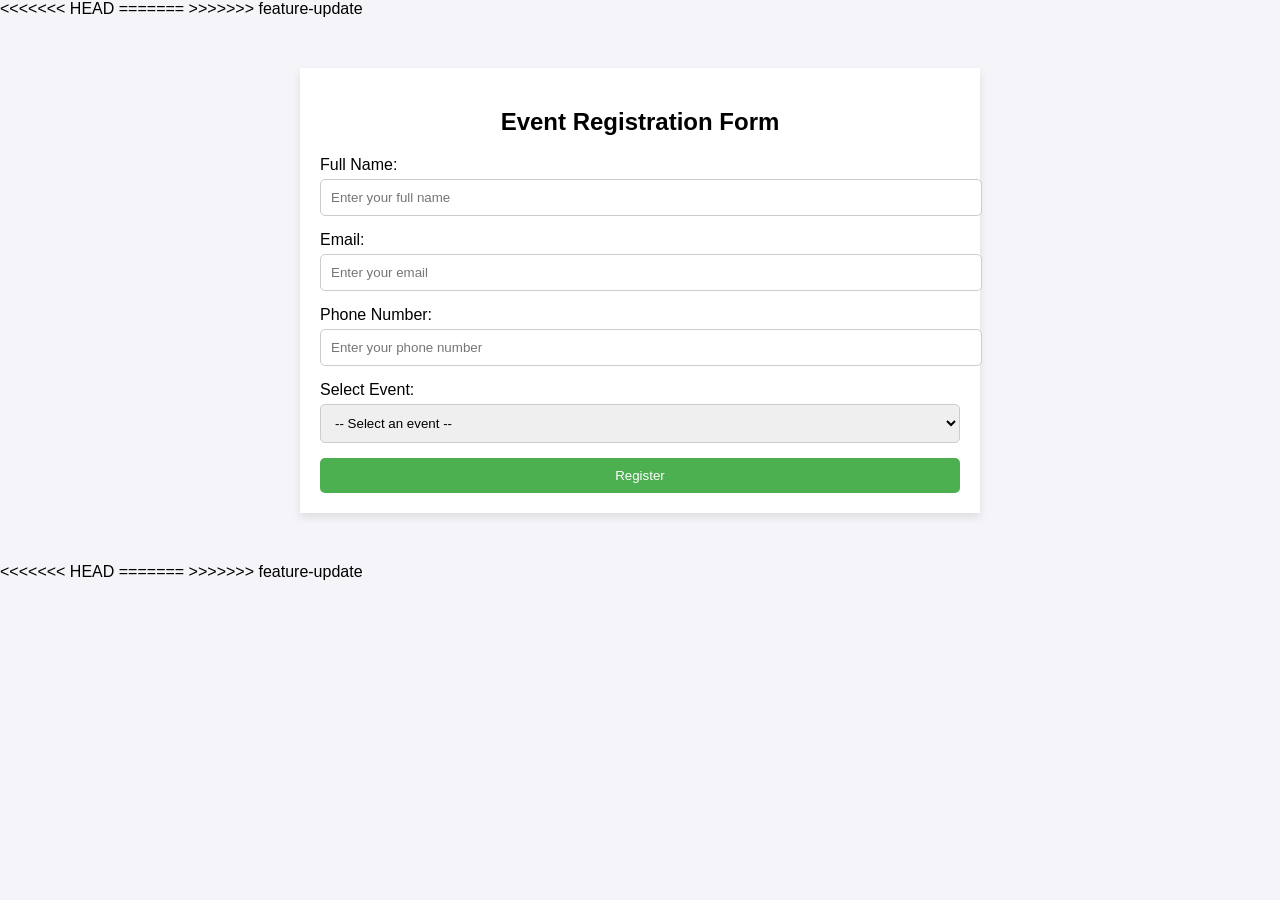
<file: index.html>
<!DOCTYPE html>
<html lang="en">
<head>
<meta charset="UTF-8">
<meta name="viewport" content="width=device-width, initial-scale=1.0">
<title>Event Registration</title>
<<<<<<< HEAD
<style>
body {
font-family: Arial, sans-serif; margin: 0; padding: 0;
background-color: #f4f4f9;
}
.container { width: 50%;
margin: 50px auto; background: white; padding: 20px; border- radius: 8px;
box-shadow: 0 4px 8px rgba(0, 0, 0, 0.1);
}
h2 {
text-align: center;
}
.form-group {
margin-bottom: 15px;
}
label {
display: block;
margin-bottom: 5px;
}
input, select { width: 100%; padding: 10px;
border: 1px solid #ccc; border-radius:
5px;
}
.error {
color: red;
font-size: 0.9em;
}
button {
display: block; width: 100%; padding: 10px;
background-color: #4CAF50; color: white; border: none; border-radius: 5px; cursor: pointer;
}
button:hover {
background-color: #45a049;
}
</style>
=======
 <link rel="stylesheet" href="styles.css">
>>>>>>> feature-update
</head>
<body>
<div class="container">
<h2>Event Registration Form</h2>
<form id="registrationForm">
<div class="form-group">
<label for="name">Full Name:</label>
<input type="text" id="name" name="name" placeholder="Enter your full name" required>
<span class="error" id="nameError"></span>
</div>
<div class="form-group">
<label for="email">Email:</label>
<input type="email" id="email" name="email" placeholder="Enter your email" required>
<span class="error" id="emailError"></span>
</div>
<div class="form-group">
<label for="phone">Phone Number:</label>
<input type="tel" id="phone" name="phone" placeholder="Enter your phone number" required>
<span class="error" id="phoneError"></span>
</div>
<div class="form-group">
<label for="event">Select Event:</label>
<select id="event" name="event" required>
<option value="">-- Select an event --</option>
<option value="coding">Coding Workshop</option>
<option value="art">Art Class</option>
<option value="music">Music Concert</option>
</select>
<span class="error" id="eventError"></span>
</div>
<button type="button" onclick="validateForm()">Register</button>
</form>
</div>
<<<<<<< HEAD
=======
<script src="index.js"></script>
>>>>>>> feature-update
</body>
</html>
</file>
<file: styles.css>
body {
font-family: Arial, sans-serif; margin: 0; padding: 0;
background-color: #f4f4f9;
}
.container { width: 50%;
margin: 50px auto; background: white; padding: 20px; border- radius: 8px;
box-shadow: 0 4px 8px rgba(0, 0, 0, 0.1);
}
h2 {
text-align: center;
}
.form-group {
margin-bottom: 15px;
}
label {
display: block;
margin-bottom: 5px;
}
input, select { width: 100%; padding: 10px;
border: 1px solid #ccc; border-radius:
5px;
}
.error {
color: red;
font-size: 0.9em;
}
button {
display: block; width: 100%; padding: 10px;
background-color: #4CAF50; color: white; border: none; border-radius: 5px; cursor: pointer;
}
button:hover {
background-color: #45a049;
}
</file>
